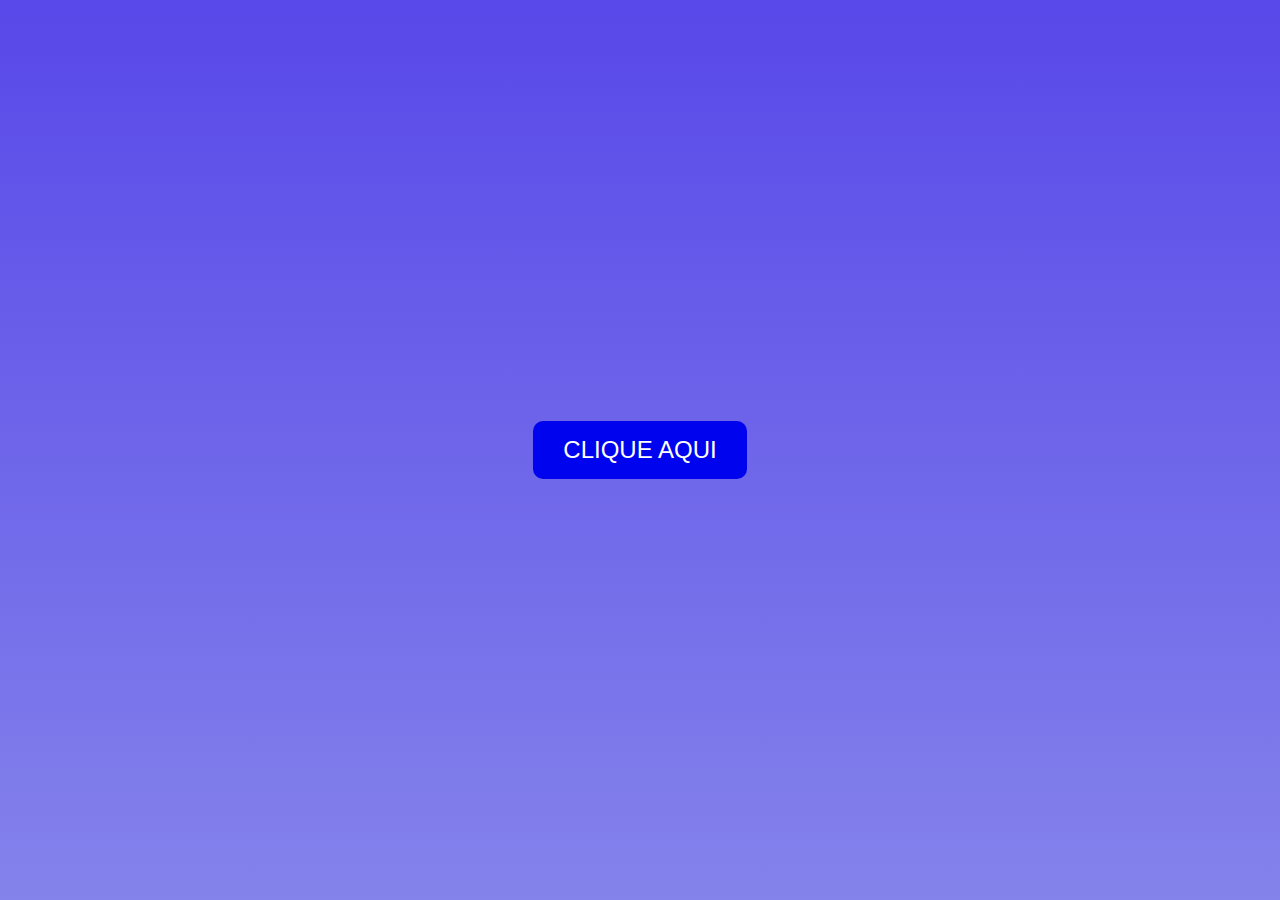
<file: index.html>
<!DOCTYPE html>
<html lang="pt-br">
<head>
<meta charset="UTF-8">
<meta name="viewport" content="width=device-width, initial-scale=1.0">
<title>LIL MESK</title>
<link rel="icon" type="image/png" href="Eu1.JPG">
<link rel="stylesheet" type="text/css" href="styles.css">
</head>
<body>

<button id="meuBotao">CLIQUE AQUI</button>

<script src="script.js"></script>

</body>
</html>
</file>
<file: styles.css>
body {
    display: flex;
    justify-content: center;
    align-items: center;
    height: 100vh;
    margin: 0;
    background: linear-gradient(to bottom, #5848e9, #8483eb);
}

button {
    font-size: 24px;
    padding: 15px 30px;
    border-radius: 10px;
    background-color: #0004ee;
    color: rgb(255, 255, 255);
    border: none;
    cursor: pointer;
    transition: all 0.3s ease;
    animation: pulse 1.5s infinite alternate;
}

@keyframes pulse {
    0% {
        transform: scale(1);
    }
    100% {
        transform: scale(1.1);
    }
}
</file>
